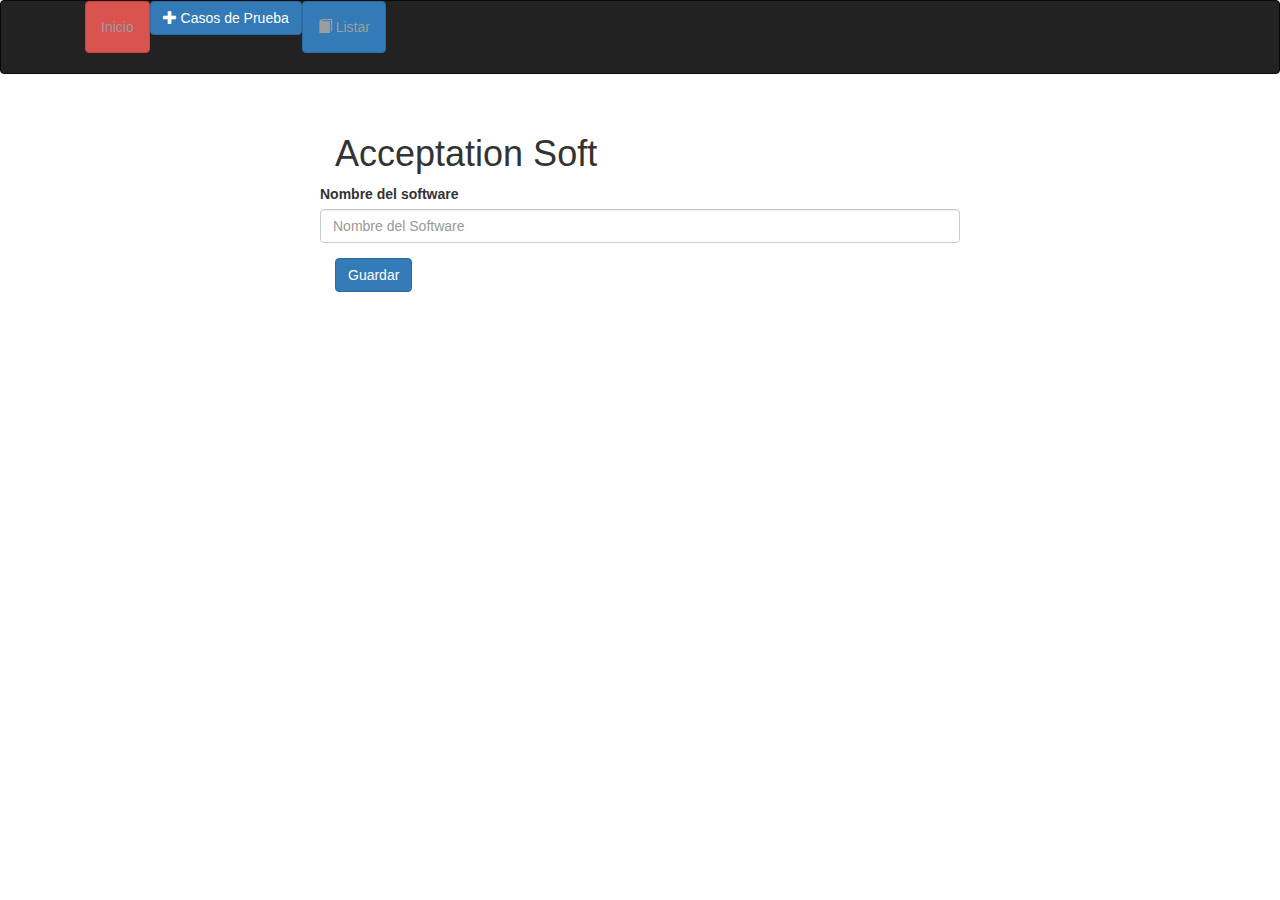
<file: index.html>
<!DOCTYPE html>
<html lang="es">

<head>
    <meta charset="UTF-8">
    <meta name="viewport" content="width=device-width, initial-scale=1.0">
    <meta http-equiv="X-UA-Compatible" content="ie=edge">
    <link rel="stylesheet" href="css/bootstrap.min.css">
    <script src="js/jquery.min.js"></script>
    <script src="js/bootstrap.min.js"></script>
    <title>Acceptation</title>
</head>

<body>
    <nav class="navbar navbar-inverse">
        <div class="container">
            <div class="navbar-header">
                <button type="button" class="navbar-toggle collapsed" data-toggle="collapse" data-target="#navbar" aria-expanded="false"
                    aria-controls="navbar">
                    <span class="sr-only">Toggle navigation</span>
                    <span class="icon-bar"></span>
                    <span class="icon-bar"></span>
                    <span class="icon-bar"></span>
                </button>
                <a class="navbar-brand" href="">
                </a>
            </div>
            <div id="navbar" class="navbar-collapse collapse">
                <ul class="nav navbar-nav">
                    <li>
                        <a href="#" class="btn btn-danger">Inicio</a>
                    </li>
                    <li>
                        <button class="btn btn-primary" data-toggle="modal" data-target="#tareaModal">
                            <i class="glyphicon glyphicon-plus"></i> Casos de Prueba</button>
                    </li>
                    <li>
                        <a href="listar.html" class="btn btn-primary">
                            <i class="glyphicon glyphicon-book"></i> Listar</a>
                    </li>
                </ul>
            </div>
            <!--/.nav-collapse -->
            <br>
        </div>
    </nav>
    <br>
    <div class="container-fluid">
        <div class="row">
            <div class="col-md-3"></div>
            <div class="col-md-6 software">
                <div class="title">
                    <h1>Acceptation Soft</h1>
                </div>
                <form class="form-horizontal" action="script/receive.php" method="post">
                    <div class="form-group">
                        <label for="name_soft">Nombre del software</label>
                        <input type="text" class="form-control" id="name_soft" required="" name="name_soft" placeholder="Nombre del Software">
                    </div>
                    <button type="submit" class="btn btn-primary">Guardar</button>
                </form>
            </div>
            <div class="col-md-3"></div>
        </div>
    </div>

    <!--modal tarea-->
    <div class="modal fade" id="tareaModal" role="dialog">
        <div class="modal-dialog modal-lg">

            <!-- Modal content-->
            <div class="modal-content">
                <div class="modal-header">
                    <button type="button" class="close" data-dismiss="modal">&times;</button>
                    <h4 class="modal-title">Agregar Caso de prueba</h4>
                </div>
                <div class="modal-body">
                    <div class="row">
                        <div class="col-md-4"></div>
                        <div class="col-md-4">
                            <h2 class="form-signin-heading text-center">Detalles del caso de prueba</h2>
                            <hr>
                            <form class="form-horizontal" method="post" action="script/send_case.php">

                                <div class="form-group">
                                    <label for="usuarios" class="col-sm-3 control-label">Software</label>
                                    <div class="col-sm-9">
                                        <select class="form-control" name="software" id="software"></select>
                                    </div>
                                </div>
                                <div class="form-group">
                                    <div class="col-sm-12">
                                        <input type="text" name="requisito" class="form-control" placeholder="Requisito asociado a caso de prueba" required="" autofocus="">
                                    </div>
                                </div>
                                <div class="form-group">
                                    <div class="col-sm-12">
                                        <input type="text" name="nombre" class="form-control" placeholder="Nombre de caso de prueba" required="" autofocus="">
                                    </div>
                                </div>
                                <div class="form-group">
                                    <div class="col-sm-12">
                                        <textarea name="descripcion" class="form-control" placeholder="Descripcion" required="" autofocus=""></textarea>
                                    </div>
                                </div>
                                <div class="form-group">
                                    <div class="col-sm-12">
                                        <textarea name="condiciones" class="form-control" placeholder="Condiciones" required="" autofocus=""></textarea>
                                    </div>
                                </div>
                                <div class="form-group">
                                    <div class="col-sm-12">
                                        <input type="text" name="comentarios" class="form-control" placeholder="Comentarios" required="" autofocus="">
                                    </div>
                                </div>
                                <div class="form-group">
                                    <div class="col-sm-12">
                                        <input type="date" name="fecha" class="form-control" placeholder="Fecha" required="" autofocus="">
                                    </div>
                                </div>
                                <div class="form-group">
                                    <label for="usuarios" class="col-sm-3 control-label">Estado</label>
                                    <div class="col-sm-12">
                                        <input type="radio" name="estado" value="2">Aprobado
                                        <br>
                                        <input type="radio" name="estado" value="1">Por corregir
                                    </div>
                                </div>

                                <button class="btn btn-lg btn-primary btn-block" type="submit">Enviar</button>
                            </form>
                        </div>
                        <div class="col-md-4"></div>
                    </div>
                </div>

                <div class="modal-footer">
                    <button type="button" class="btn btn-default" data-dismiss="modal">Close</button>
                </div>
            </div>

        </div>
    </div>
    <!--fin modal-->

</body>
<script>
    var xmlhttp = new XMLHttpRequest();
    var i = 0;
    xmlhttp.onreadystatechange = function () {
        if (this.readyState == 4 && this.status == 200) {
            var myObj = JSON.parse(this.responseText);
            for (x in myObj) {
                $("#software").append("<option value=" + myObj[x].id + ">" + myObj[x].nombre + "</option>");
                i++;
            }
        }
    };
    xmlhttp.open("GET", "script/softwarejson.php", true);
    xmlhttp.send();
</script>

</html>
</file>
